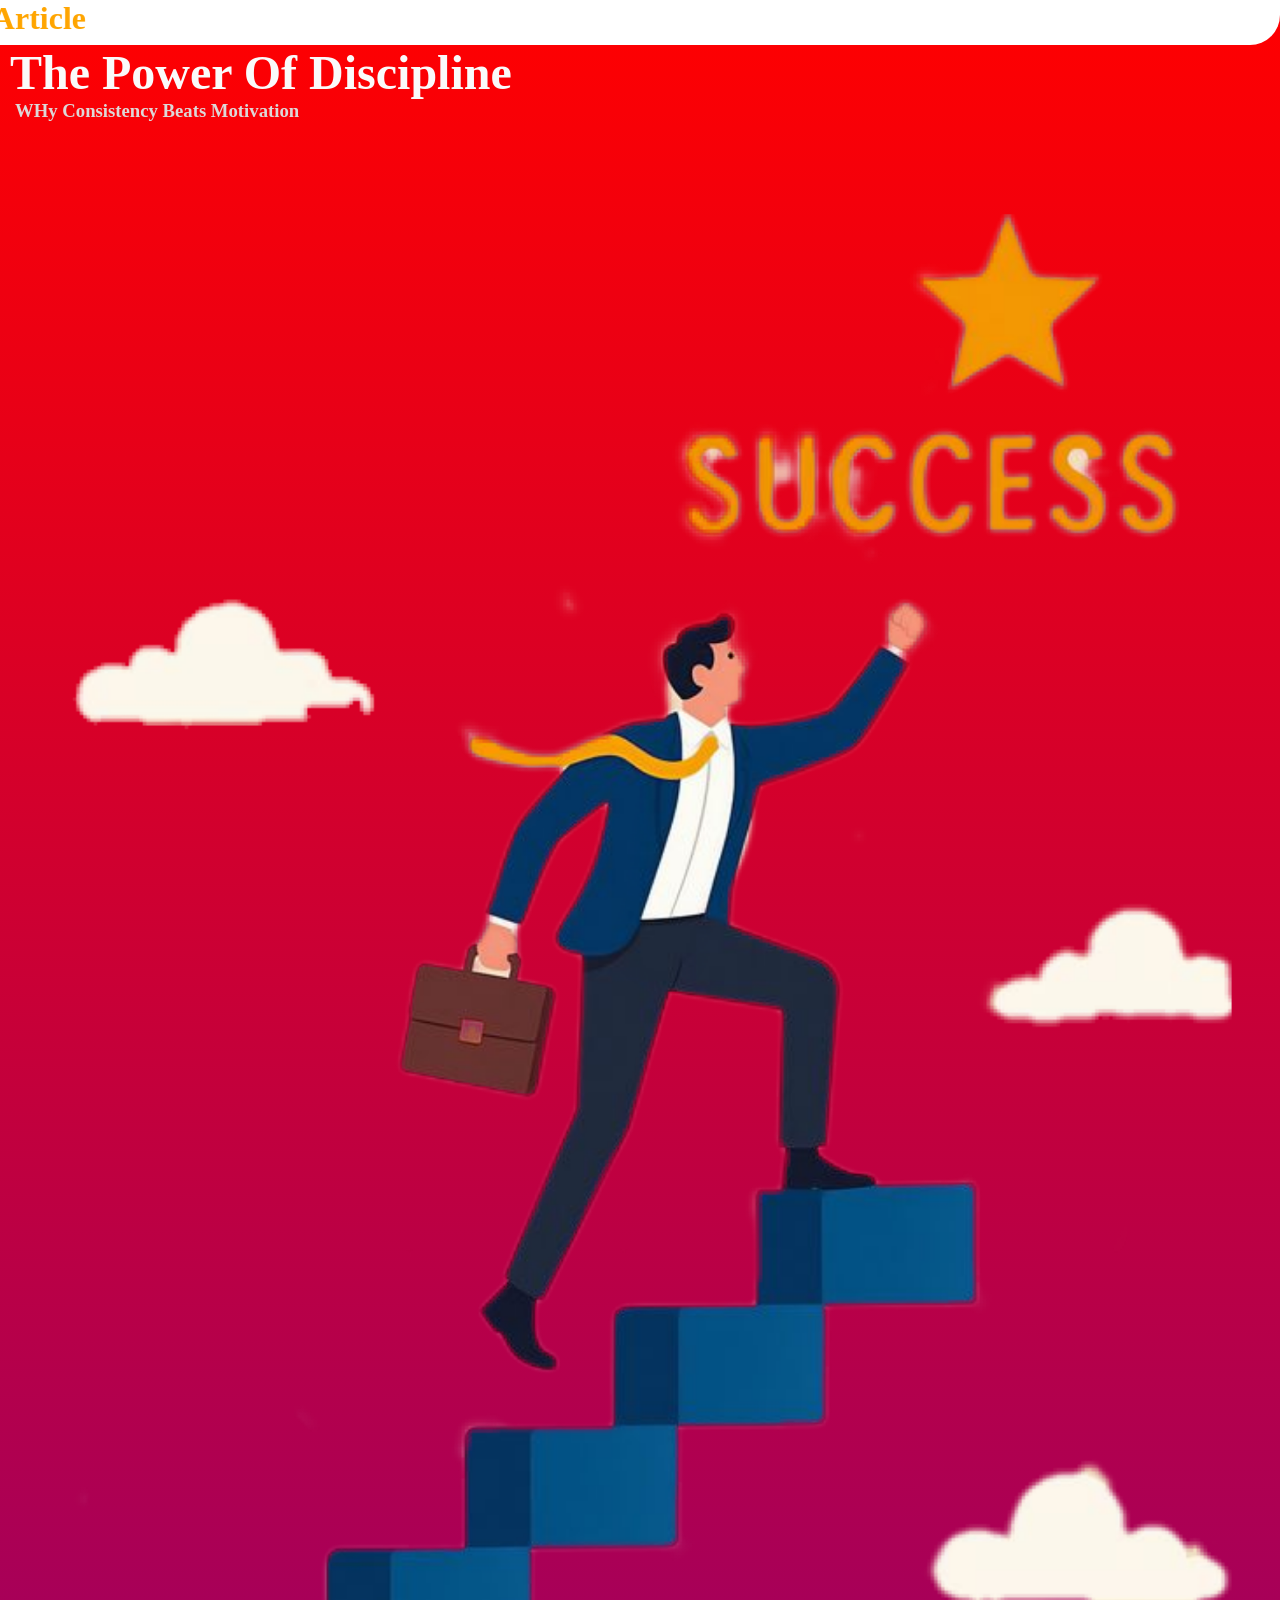
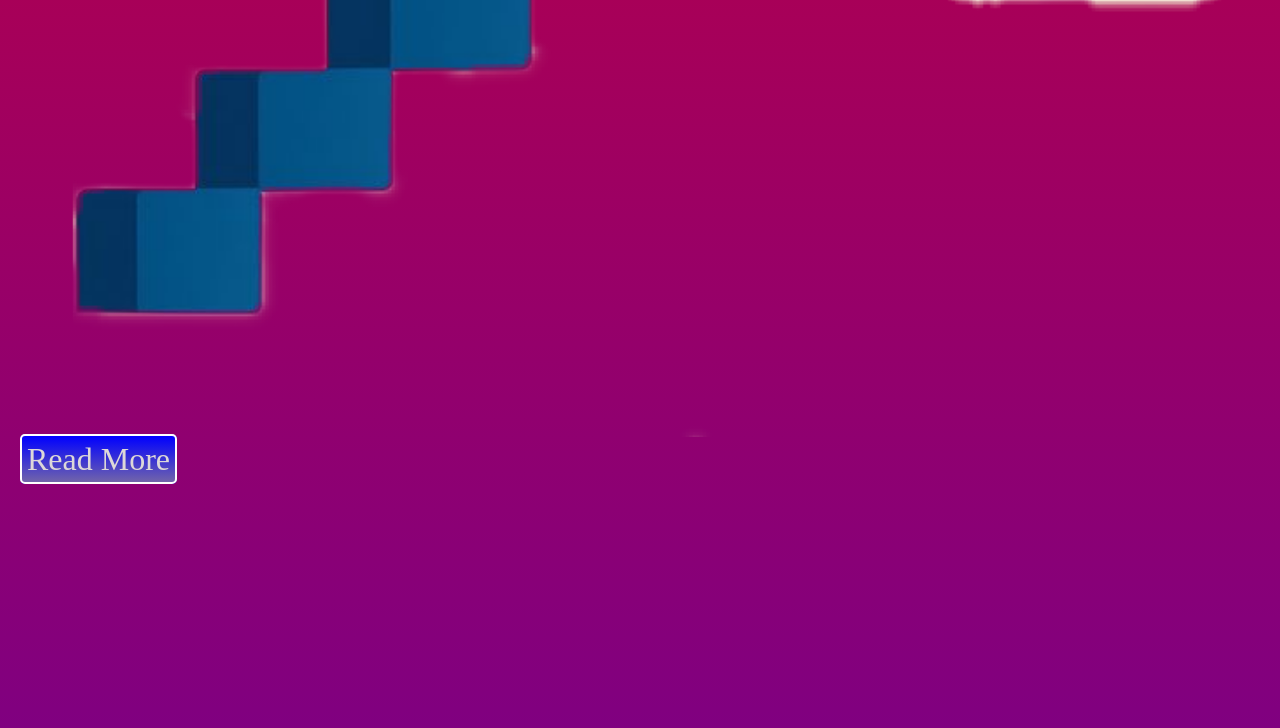
<file: index.html>
<!DOCTYPE html>
<html lang="en">
<head>
    <meta charset="UTF-8">
    <meta name="viewport" content="width=device-width, initial-scale=1.0">
    <title>Document</title>
    <link rel="stylesheet" href="style.css">
</head>
<body>
<header>
<marquee behavior="scroll" direction="right">    Decee Article</marquee>
</header>

<h1 class="title">
    The Power Of Discipline
</h1>
<h3 class="subtitle">
    WHy Consistency Beats Motivation

</h3>
<div class="theme">

    <img src="DISCIPLINE.png" alt="">

</div>


<a href="index2.html" class="a">
    Read More
</a>

<div class="scroll">


</div>


</body>
</html>
</file>
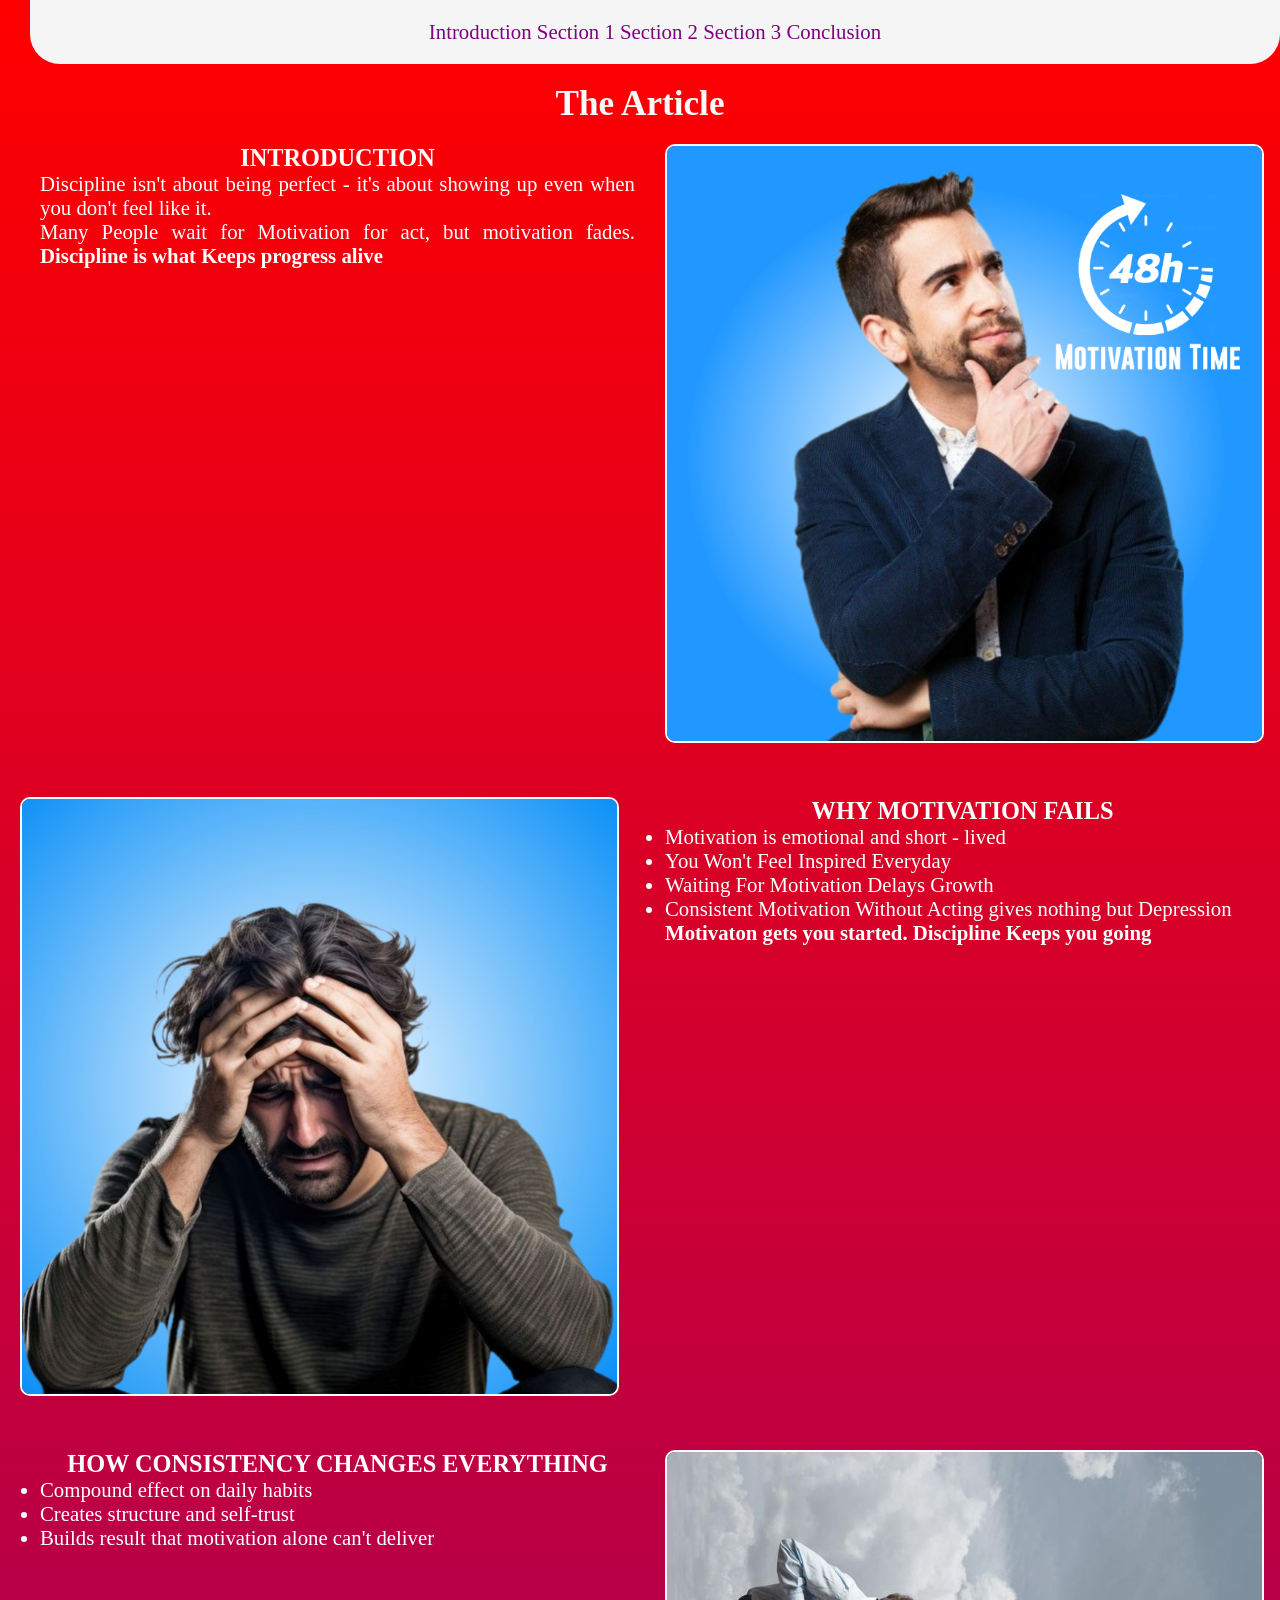
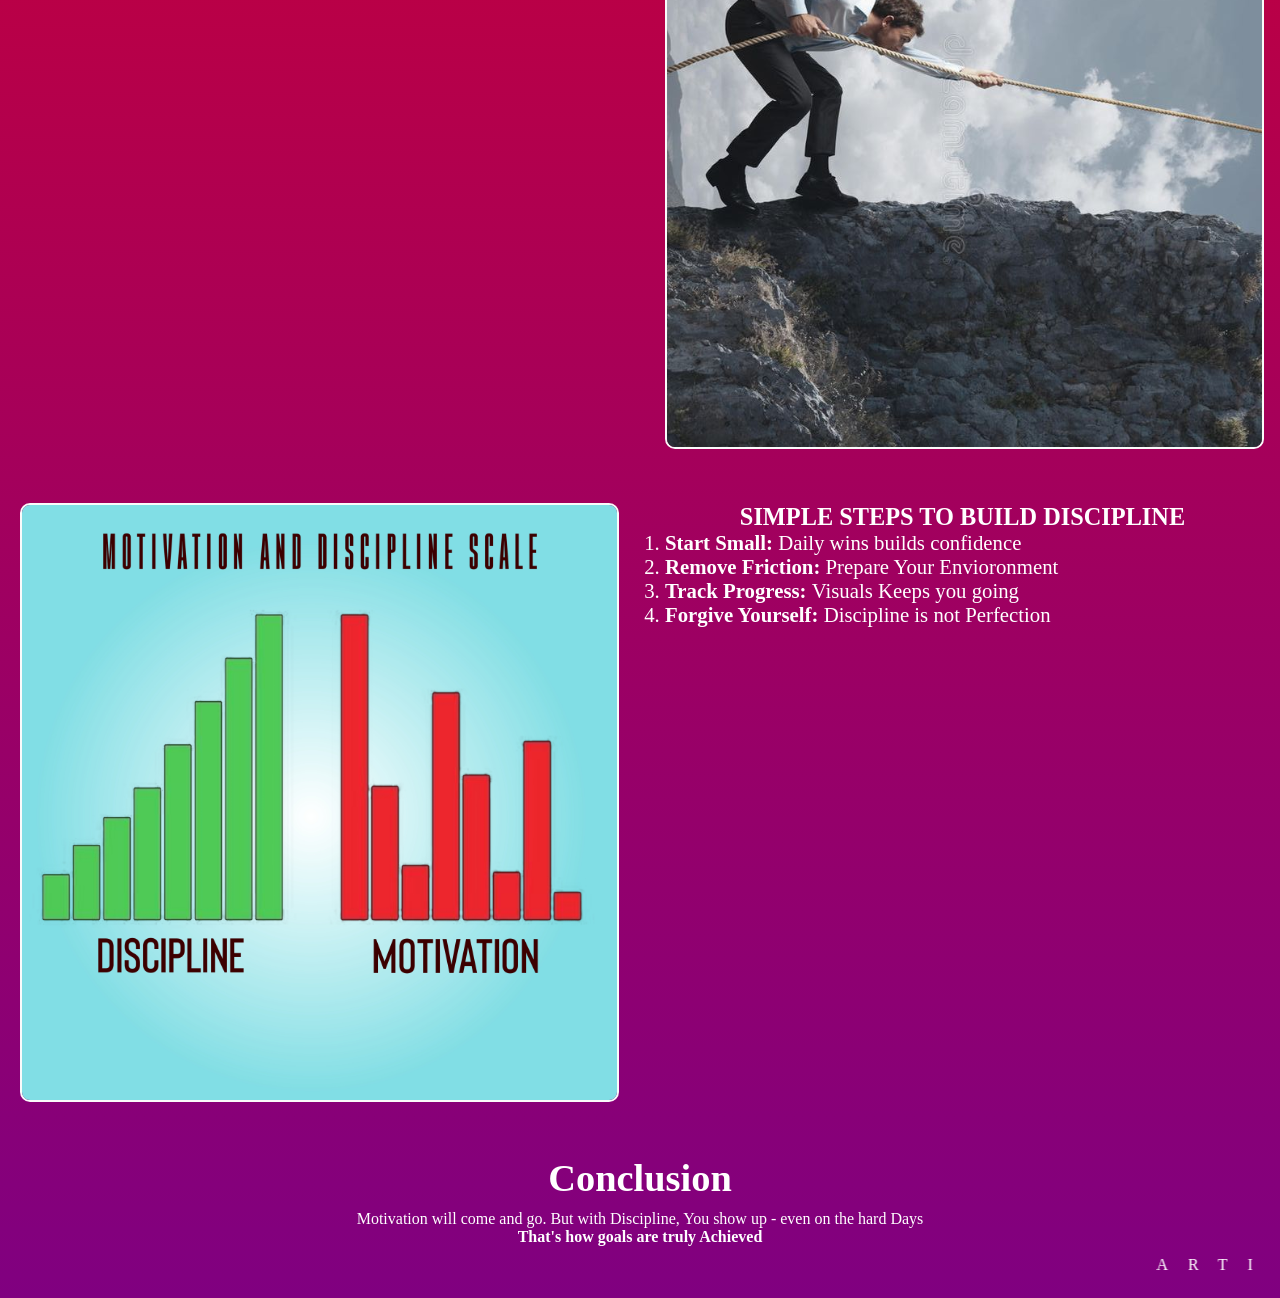
<file: index2.html>
<!DOCTYPE html>
<html lang="en">
<head>
    <meta charset="UTF-8">
    <meta name="viewport" content="width=device-width, initial-scale=1.0">
    <title>Document</title>
    <link rel="stylesheet" href="style.css">
</head>
<body>
    <nav>

        <a href="#intro">
            Introduction

            
        </a>
        <a href="#why">
            Section 1

        </a>
        <a href="#How">
            Section 2

        </a>
        <a href="#simple">
            Section 3
        </a>




        <a href="#conclusion">
            Conclusion 
        </a>

    </nav>

    <div class="main-article">
        <h1 class="h1"> 
            The Article 
        </h1>
     <div class="overall">  
        <div class="part">
            
           <div class="text">
            <h3 id="intro">
                Introduction
            </h3>
            <p>
                Discipline isn't about being perfect - it's about 
                showing up even when you don't feel like it.
                <br>
                Many People wait for Motivation for act, but 
                motivation fades. <span>Discipline is what Keeps
                    progress alive
                </span>
            </p>
           </div>
            <div class="img">
                <img src="Motivation Time.jpg" alt="" >
            </div>
        </div>



        <div class="part">
            
            <div class="img">
                <img src="TIRED.jpg" alt=""  id="second">
            </div>
           <div class="text">
            <h3 id="why">
                WHy Motivation Fails
            </h3>

            <Ul>
                <li> Motivation is emotional and short - lived</li>
                <li>You Won't Feel Inspired Everyday</li>
                <li>Waiting For Motivation Delays Growth</li>
                <li>
                    Consistent Motivation Without Acting gives nothing but Depression
                </li>
                    
            </Ul>
            <span>
                Motivaton gets you started. Discipline Keeps you going
            </span>
           </div>

           


        </div>

        <div class="part">
            
            <div class="text">
                <h3 id="How">
                    How Consistency Changes Everything
                </h3>
                
                <Ul>
                    <li>Compound effect on daily habits</li>
                    <li>Creates structure and self-trust</li>
                    <li>Builds result that motivation alone can't deliver</li>
                    
                </Ul>
                
            </div>
            <div class="img" >
                <img src="Climbing.jpeg" alt=""  id="second" class="third">
            </div>

           


        </div>


     </div>    

<div class="part">
            
            <div class="img">
                <img src="Motivation and Discipline Scale.jpg" alt=""  >
            </div>
           <div class="text">
            <h3 id="simple">
                Simple Steps to build Discipline
            </h3>

            <Ul id="number">
                <li><span>Start Small: </span>Daily wins builds confidence </li>
                <li><span>Remove Friction: </span>Prepare Your Envioronment</li>
                <li><span>Track Progress: </span>Visuals Keeps you going </li>
                <li><span>Forgive Yourself: </span> Discipline is not Perfection </li>
                    
            </Ul>
           
           </div>

           


        </div>
        

        <div class="Conclusion" id="conclusion">
            <h2>
                Conclusion
            </h2>

            <p>
                Motivation will come and go. But with Discipline, You show up - even on the hard Days 
            </p>
            <span>
                That's how goals are truly Achieved 
            </span>
            <marquee behavior="scroll" direction="left" >
                <p id="split">
                    Article by <span>
                        Decee Nexus
                    </span>
                </p>
            </marquee>
        </div>




    </div>

<article>

</article>

</body>
</html>
</file>
<file: style.css>
*{
    padding: 0%;
    margin: 0%;

}


body{
    width: auto;
    height: auto;
    background: linear-gradient(180deg, red, purple);

}


header{
    background-color: white;
    color: orange;
    font-size: 2em;
    border-bottom-right-radius: 30px;
    font-weight: 600;

    
}

.title{
    color: #fafafa;
    font-size: 3em;
    margin-left: 10px;

}

.subtitle{
    margin-left: 15px;
    color: #ddd8d8;

}

.img{
   margin: auto;
   width: 70%;
    height: auto;
}


.theme img{
    width: 100%;
}

.a{
    background-image: linear-gradient(360deg, rgb(113, 100, 170), blue);
    border-radius: 5px;
    border: 2px solid white;
    font-size: 2em;
    margin-left: 20px;
    padding: 05px;
    text-decoration: none;
    color: #ddd8d8;
}


.scroll{
    height: 250px;
}

nav{
    background-color: whitesmoke;
    padding: 20px 0;
    text-align: center;
    border-bottom-right-radius: 30px;
    border-bottom-left-radius: 30px;
    margin-left: 30px;
    animation: flydown 2s ease-out forwards;
    animation-delay: 1s;
    opacity: 0;
    
}

@keyframes flydown{

    from{
        transform: translateY(-100%);
        opacity: 0;
    }

    to{
        transform: translateY(0);
        opacity: 1;
    }

}

nav a{
    text-decoration: none;
    color: purple;
    font-weight: 500;
    font-size: 1.3em;
    position: relative;
    

}

nav a::after{
    content: '';
    position: absolute;
    left: 0%;
    bottom: 0;
    height: 2px;
    width: 0;
    background: linear-gradient(360deg, rgb(113, 100, 170), blue);
    transition: width 0.5s ease;

}

nav a:hover::after{
   width: 95%;
}

nav a:hover{
    font-size: 2em;
}

.main-article h1{
    text-align: center;
    color: #fafafa;
    font-size: 2.2em;
    margin-top: 10px;
}

.part{
    display: flex;
    gap: 30px;
    margin-top: 20px;
    margin-bottom: 50px;
}

.text{
    text-align: justify;
    font-size: 1.3em;
    margin-left: 20px;
    color: white;
    width: 50%;

}

.text h3{
    text-align: center;
    font-weight: 900;
    text-transform: uppercase;
}

.img{
    width: 50%;
}

.img img{
    width: 100%;
    border-radius: 10px;
    border: 2px solid #fafafa  ;
}

.img img:hover{
    border: 3px solid purple ;
    border-radius: 10px;
    transform: rotate(10deg);
    transition: transform 0.3s ease-out;
}

.main-article{
    margin: 20px;
}

span{
    font-weight: 700;
}

.text ul{
    list-style: disc;
     
}

#second:hover{
    border-radius: 100%;
    transform: rotate(0);
    transition: border-radius 0.6s, forwards ease-out;
    box-shadow: 4px 16px 20px rgba(0, 0, 0, 0.5);
    

}

html{
    scroll-behavior: smooth;
}
.third{
    transform: rotate(90deg);
    transform-origin: top-left;
    transition: transform 1s;
}

#number{
    list-style: bullets;
}

.Conclusion{
    text-align: center;
    color: white;
}

.Conclusion h2{
    font-size: 2.4em;
    margin-bottom: 10px;
}

#split{
    margin-top: 10px;
    letter-spacing: 20px;
    text-transform: uppercase;
}
</file>
